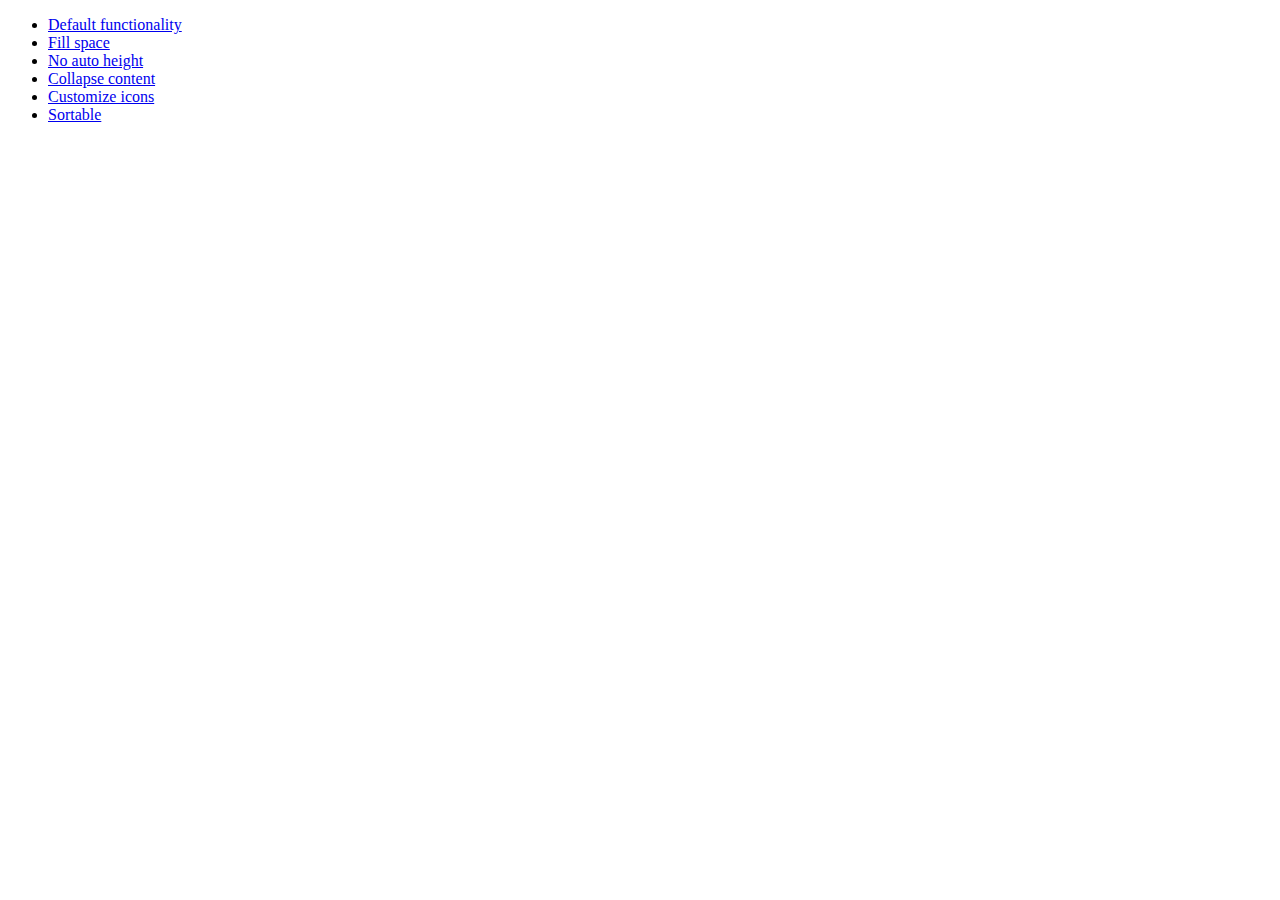
<file: lib/jquery-ui/demos/accordion/index.html>
<!doctype html>
<html lang="en">
<head>
	<meta charset="utf-8">
	<meta name="viewport" content="width=device-width, initial-scale=1">
	<title>jQuery UI Accordion Demos</title>
</head>
<body>

<ul>
	<li><a href="default.html">Default functionality</a></li>
	<li><a href="fillspace.html">Fill space</a></li>
	<li><a href="no-auto-height.html">No auto height</a></li>
	<li><a href="collapsible.html">Collapse content</a></li>
	<li><a href="custom-icons.html">Customize icons</a></li>
	<li><a href="sortable.html">Sortable</a></li>
</ul>

</body>
</html>
</file>
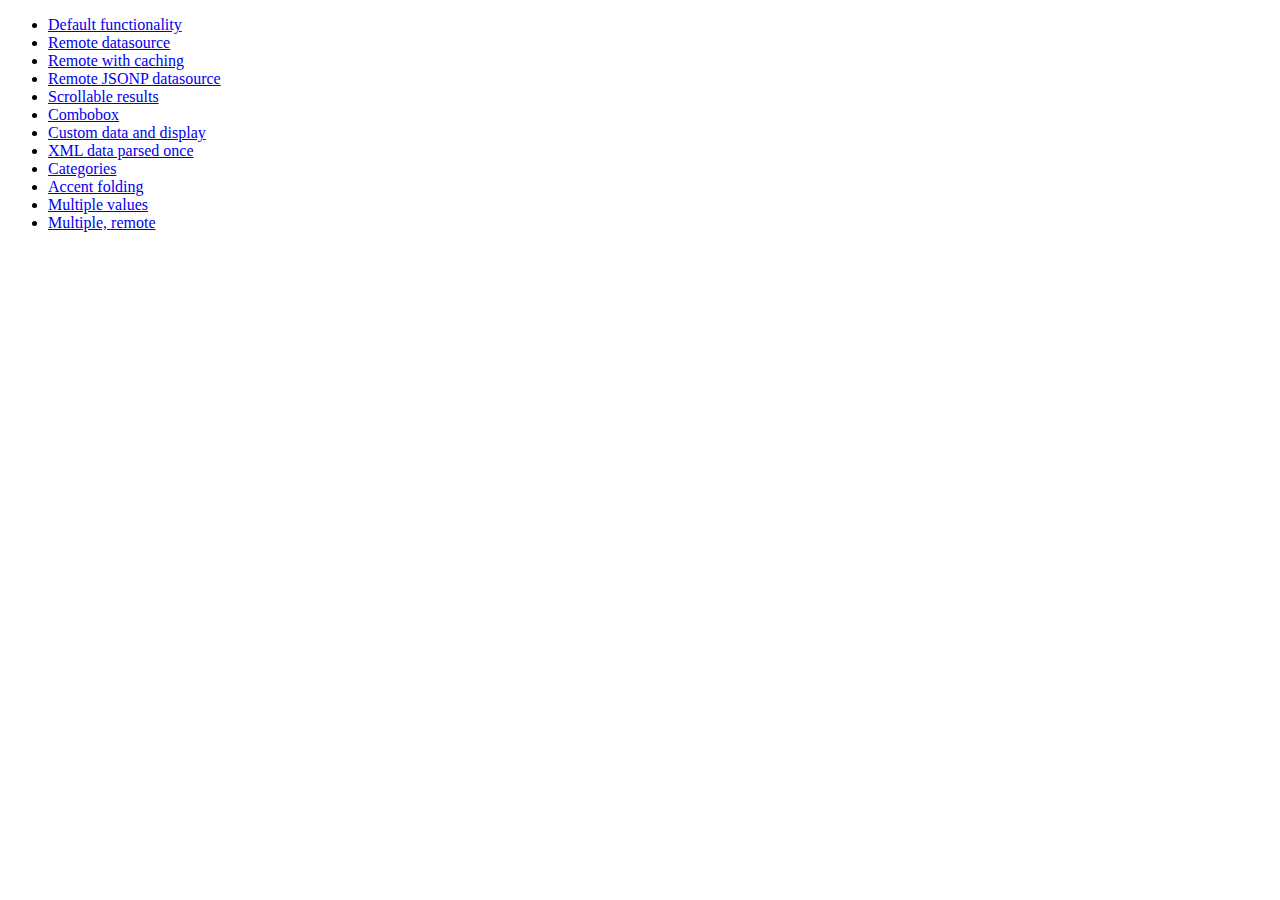
<file: lib/jquery-ui/demos/autocomplete/index.html>
<!doctype html>
<html lang="en">
<head>
	<meta charset="utf-8">
	<meta name="viewport" content="width=device-width, initial-scale=1">
	<title>jQuery UI Autocomplete Demos</title>
</head>
<body>

<ul>
	<li><a href="default.html">Default functionality</a></li>
	<li><a href="remote.html">Remote datasource</a></li>
	<li><a href="remote-with-cache.html">Remote with caching</a></li>
	<li><a href="remote-jsonp.html">Remote JSONP datasource</a></li>
	<li><a href="maxheight.html">Scrollable results</a></li>
	<li><a href="combobox.html">Combobox</a></li>
	<li><a href="custom-data.html">Custom data and display</a></li>
	<li><a href="xml.html">XML data parsed once</a></li>
	<li><a href="categories.html">Categories</a></li>
	<li><a href="folding.html">Accent folding</a></li>
	<li><a href="multiple.html">Multiple values</a></li>
	<li><a href="multiple-remote.html">Multiple, remote</a></li>
</ul>

</body>
</html>
</file>
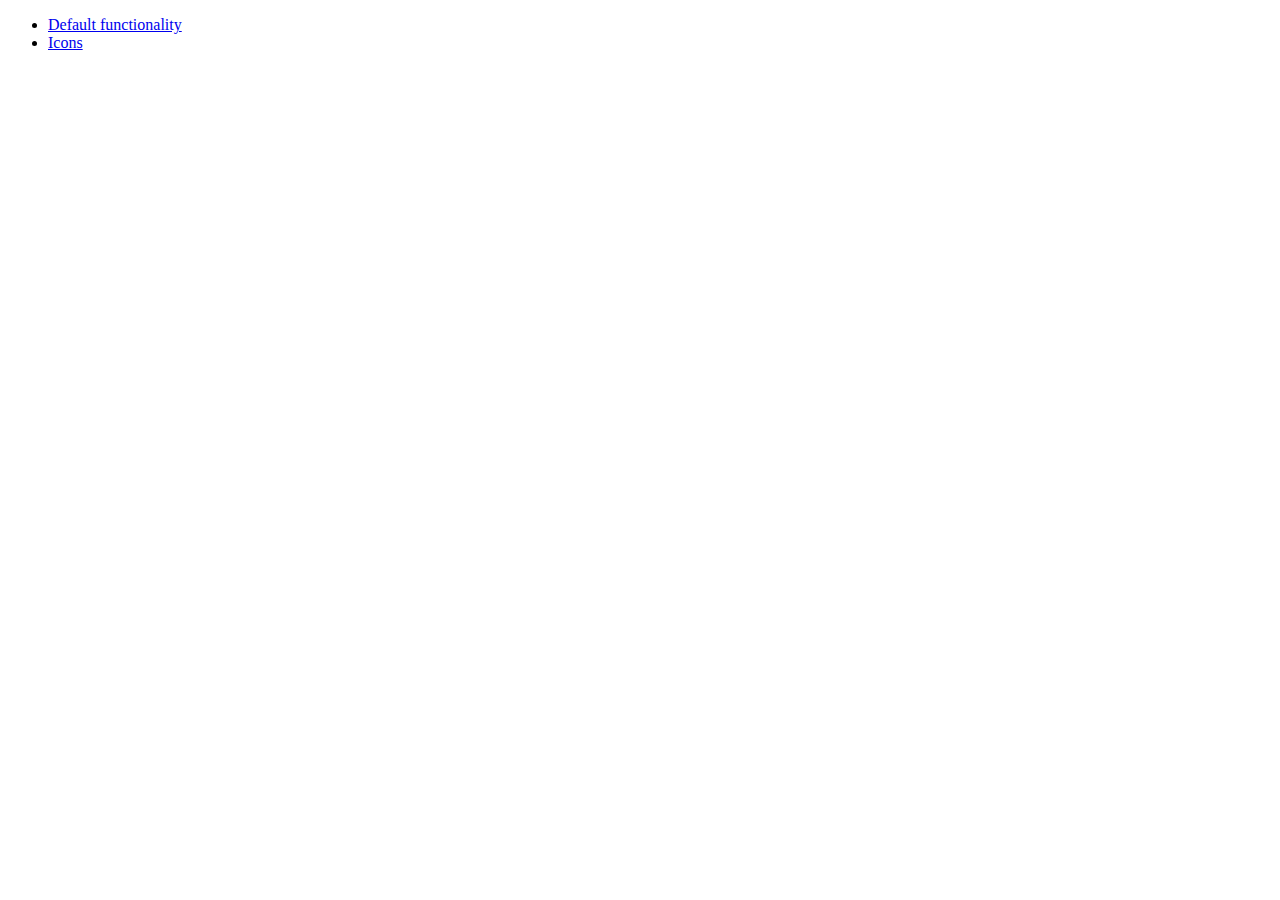
<file: lib/jquery-ui/demos/button/index.html>
<!doctype html>
<html lang="en">
<head>
	<meta charset="utf-8">
	<meta name="viewport" content="width=device-width, initial-scale=1">
	<title>jQuery UI Button Demos</title>
</head>
<body>

<ul>
	<li><a href="default.html">Default functionality</a></li>
	<li><a href="icons.html">Icons</a></li>
</ul>

</body>
</html>
</file>
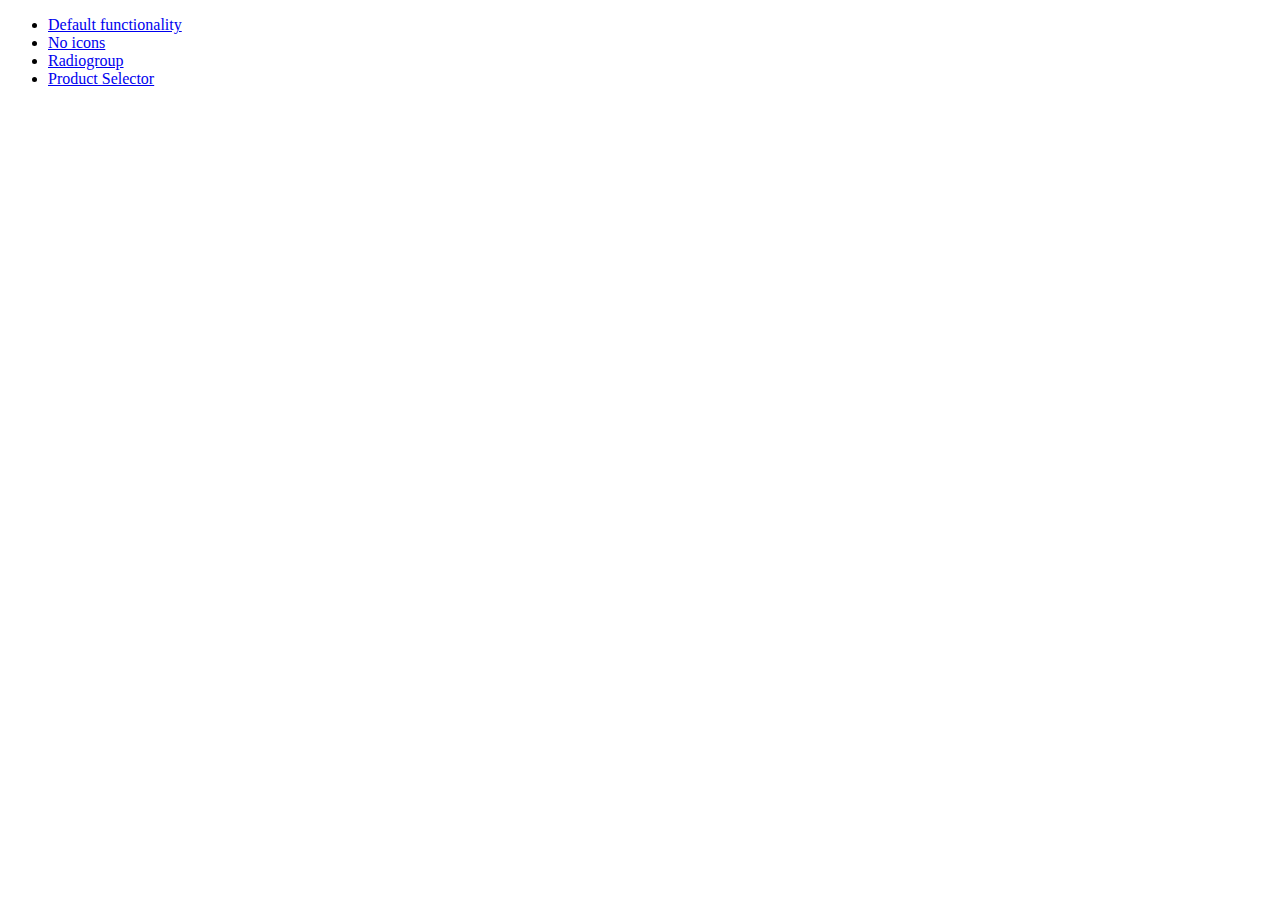
<file: lib/jquery-ui/demos/checkboxradio/index.html>
<!doctype html>
<html lang="en">
<head>
	<meta charset="utf-8">
	<meta name="viewport" content="width=device-width, initial-scale=1">
	<title>jQuery UI Checkboxradio Demos</title>
</head>
<body>

<ul>
	<li><a href="default.html">Default functionality</a></li>
	<li><a href="no-icons.html">No icons</a></li>
	<li><a href="radiogroup.html">Radiogroup</a></li>
	<li><a href="product-selector.html">Product Selector</a></li>
</ul>

</body>
</html>
</file>
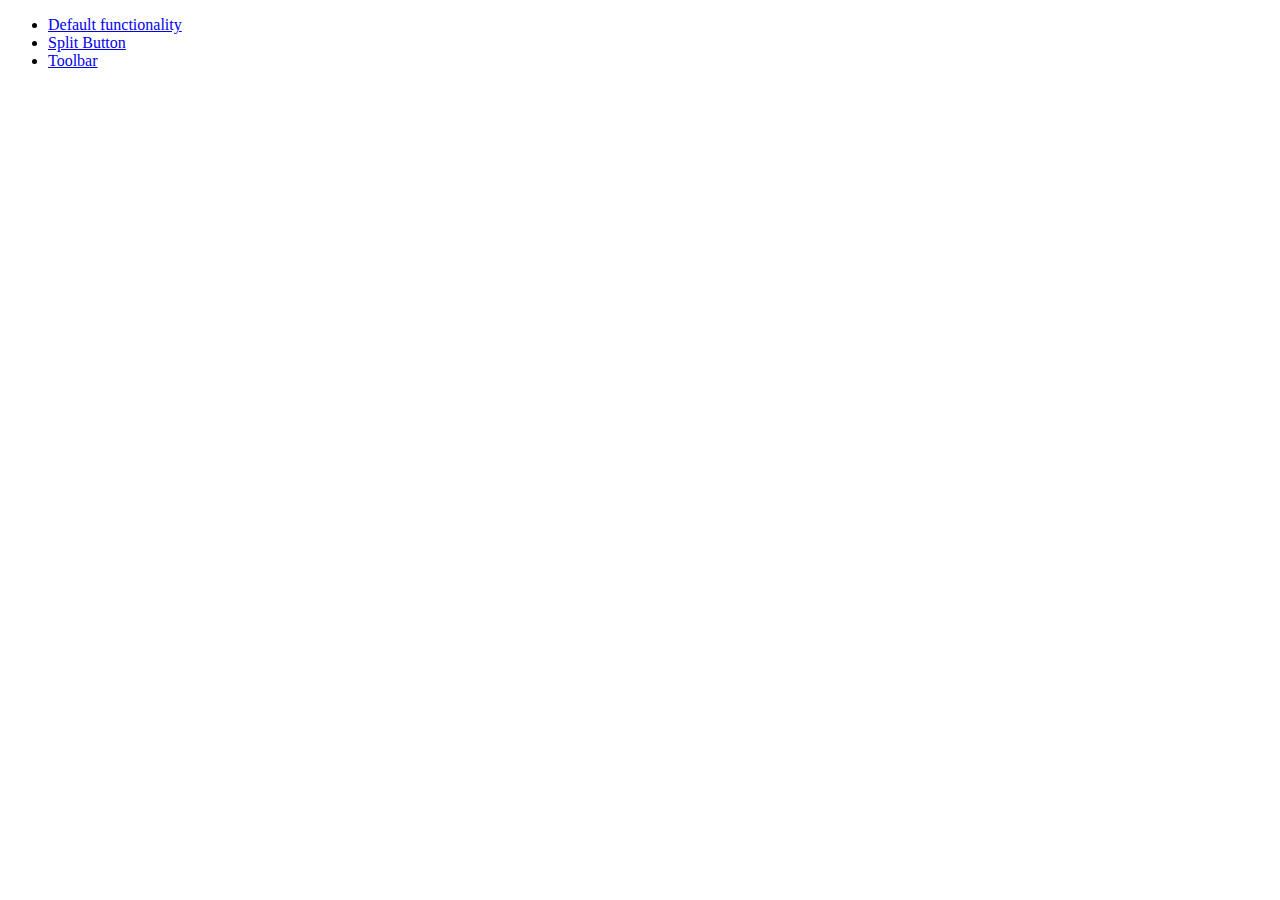
<file: lib/jquery-ui/demos/controlgroup/index.html>
<!doctype html>
<html lang="en">
<head>
	<meta charset="utf-8">
	<meta name="viewport" content="width=device-width, initial-scale=1">
	<title>jQuery UI Controlgroup Demos</title>
</head>
<body>

<ul>
	<li><a href="default.html">Default functionality</a></li>
	<li><a href="splitbutton.html">Split Button</a></li>
	<li><a href="toolbar.html">Toolbar</a></li>
</ul>

</body>
</html>
</file>
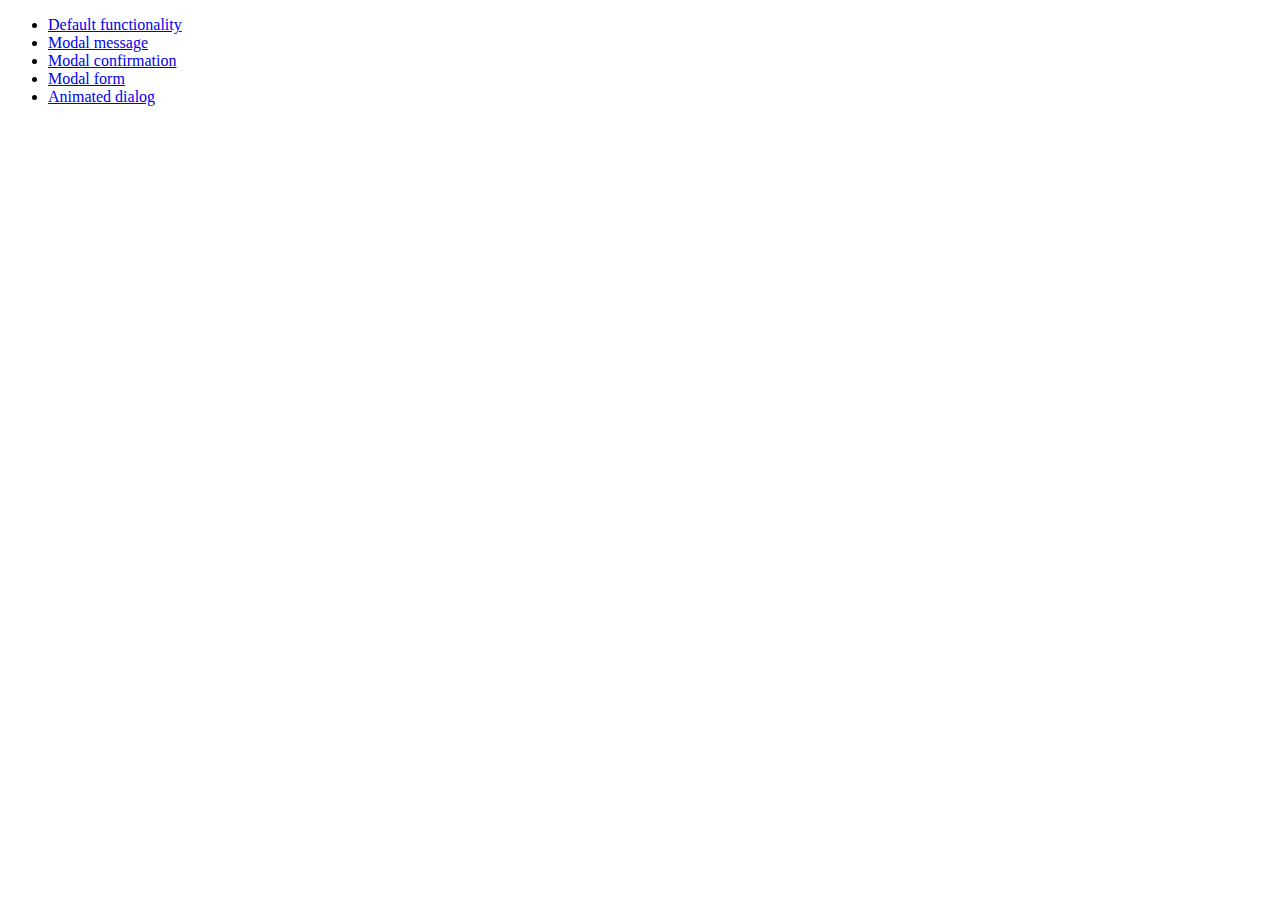
<file: lib/jquery-ui/demos/dialog/index.html>
<!doctype html>
<html lang="en">
<head>
	<meta charset="utf-8">
	<meta name="viewport" content="width=device-width, initial-scale=1">
	<title>jQuery UI Dialog Demos</title>
</head>
<body>

<ul>
	<li><a href="default.html">Default functionality</a></li>
	<li><a href="modal-message.html">Modal message</a></li>
	<li><a href="modal-confirmation.html">Modal confirmation</a></li>
	<li><a href="modal-form.html">Modal form</a></li>
	<li><a href="animated.html">Animated dialog</a></li>
</ul>

</body>
</html>
</file>
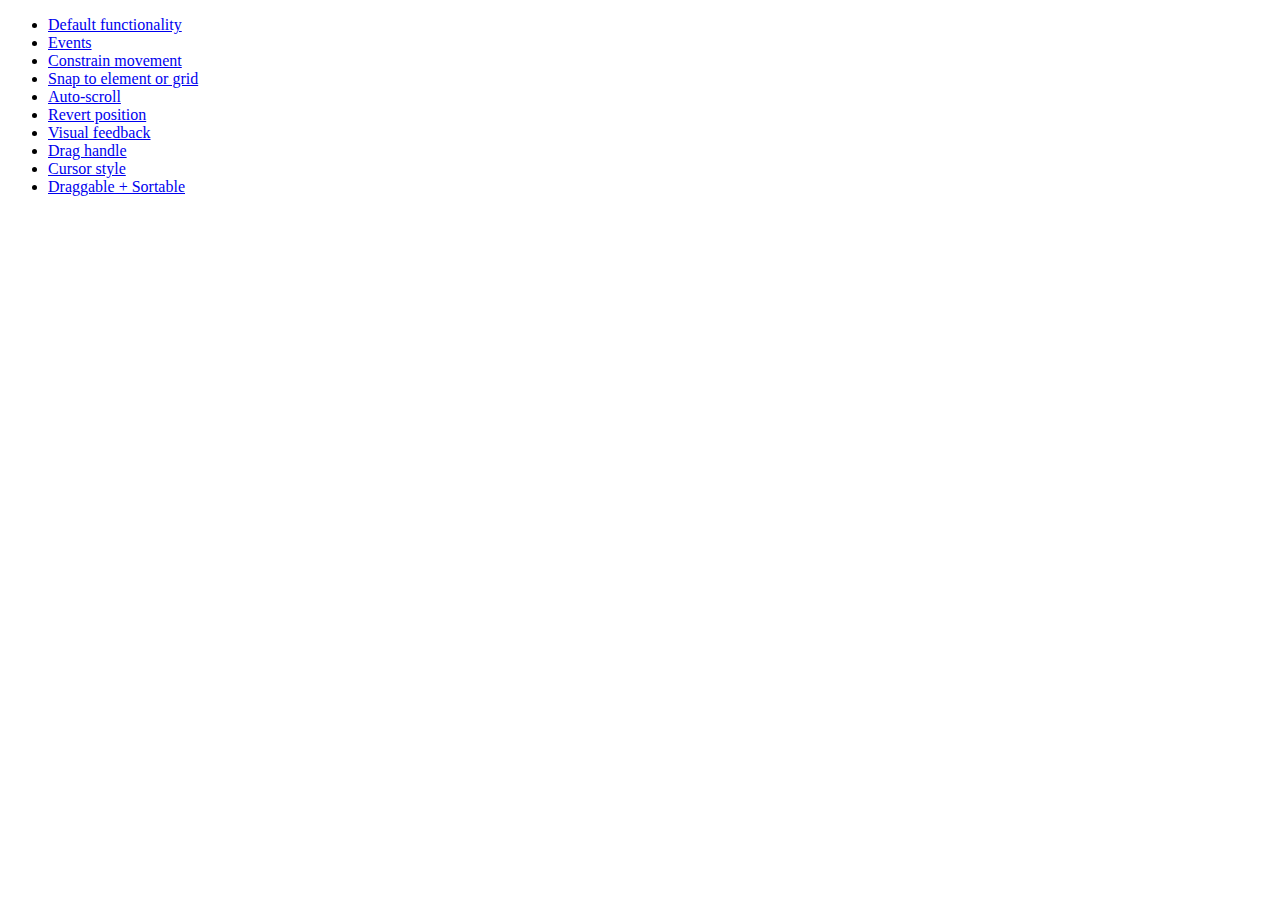
<file: lib/jquery-ui/demos/draggable/index.html>
<!doctype html>
<html lang="en">
<head>
	<meta charset="utf-8">
	<meta name="viewport" content="width=device-width, initial-scale=1">
	<title>jQuery UI Draggable Demos</title>
</head>
<body>

<ul>
	<li><a href="default.html">Default functionality</a></li>
	<li><a href="events.html">Events</a></li>
	<li><a href="constrain-movement.html">Constrain movement</a></li>
	<li><a href="snap-to.html">Snap to element or grid</a></li>
	<li><a href="scroll.html">Auto-scroll</a></li>
	<li><a href="revert.html">Revert position</a></li>
	<li><a href="visual-feedback.html">Visual feedback</a></li>
	<li><a href="handle.html">Drag handle</a></li>
	<li><a href="cursor-style.html">Cursor style</a></li>
	<li><a href="sortable.html">Draggable + Sortable</a></li>
</ul>

</body>
</html>
</file>
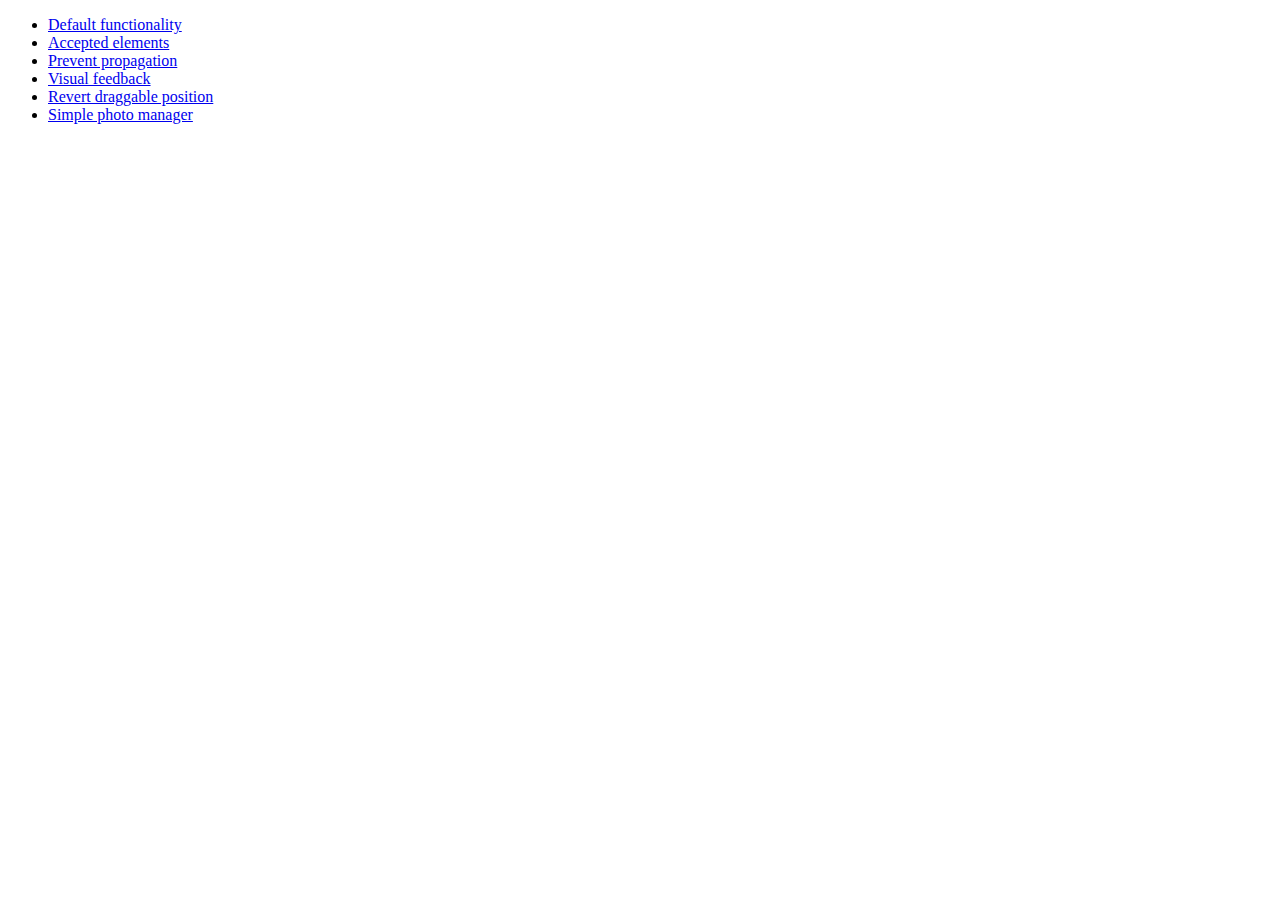
<file: lib/jquery-ui/demos/droppable/index.html>
<!doctype html>
<html lang="en">
<head>
	<meta charset="utf-8">
	<meta name="viewport" content="width=device-width, initial-scale=1">
	<title>jQuery UI Droppable Demos</title>
</head>
<body>

<ul>
	<li><a href="default.html">Default functionality</a></li>
	<li><a href="accepted-elements.html">Accepted elements</a></li>
	<li><a href="propagation.html">Prevent propagation</a></li>
	<li><a href="visual-feedback.html">Visual feedback</a></li>
	<li><a href="revert.html">Revert draggable position</a></li>
	<li><a href="photo-manager.html">Simple photo manager</a></li>
</ul>

</body>
</html>
</file>
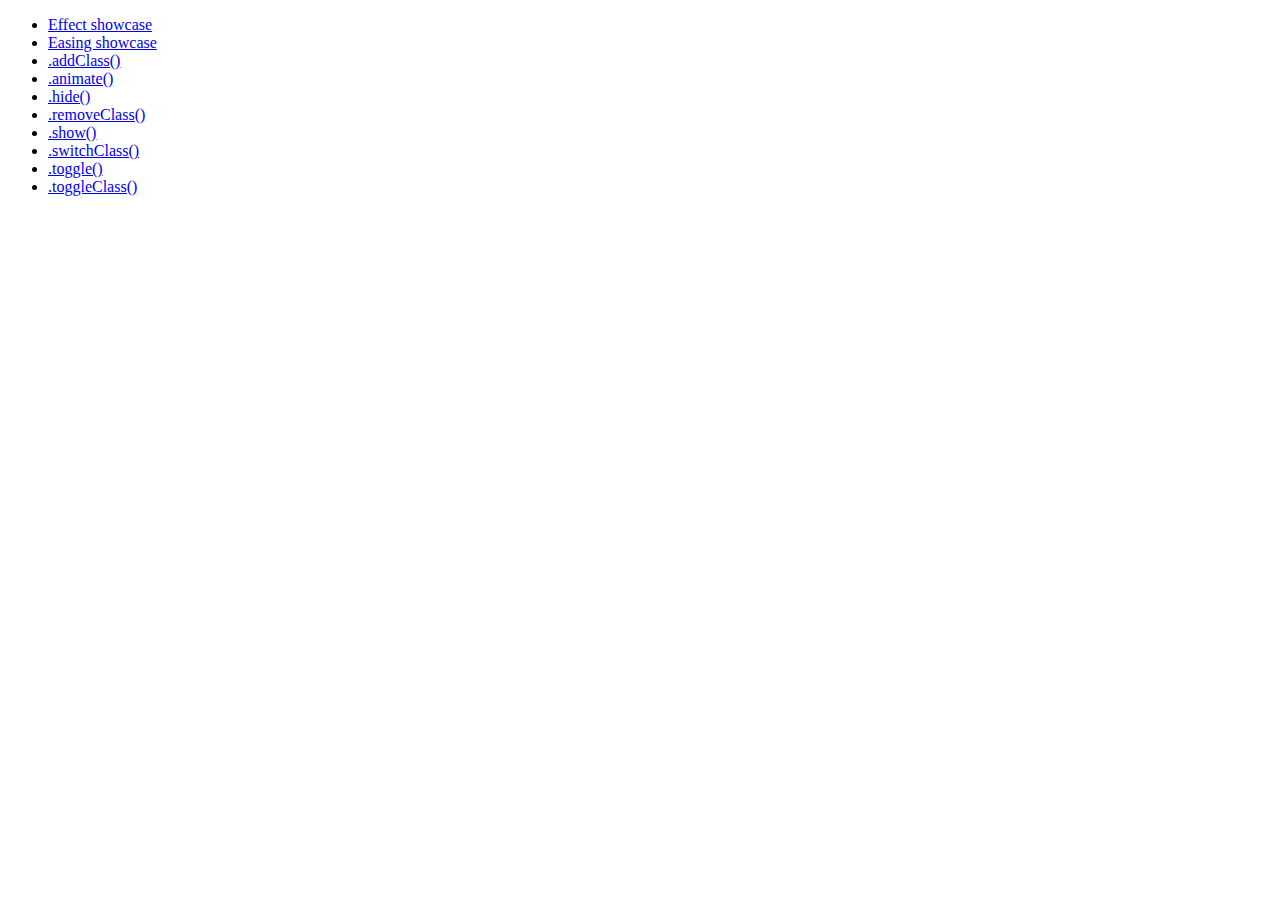
<file: lib/jquery-ui/demos/effect/index.html>
<!doctype html>
<html lang="en">
<head>
	<meta charset="utf-8">
	<meta name="viewport" content="width=device-width, initial-scale=1">
	<title>jQuery UI Effects Demos</title>
</head>
<body>

<ul>
	<li><a href="default.html">Effect showcase</a></li>
	<li><a href="easing.html">Easing showcase</a></li>
	<li><a href="addClass.html">.addClass()</a></li>
	<li><a href="animate.html">.animate()</a></li>
	<li><a href="hide.html">.hide()</a></li>
	<li><a href="removeClass.html">.removeClass()</a></li>
	<li><a href="show.html">.show()</a></li>
	<li><a href="switchClass.html">.switchClass()</a></li>
	<li><a href="toggle.html">.toggle()</a></li>
	<li><a href="toggleClass.html">.toggleClass()</a></li>
</ul>

</body>
</html>
</file>
